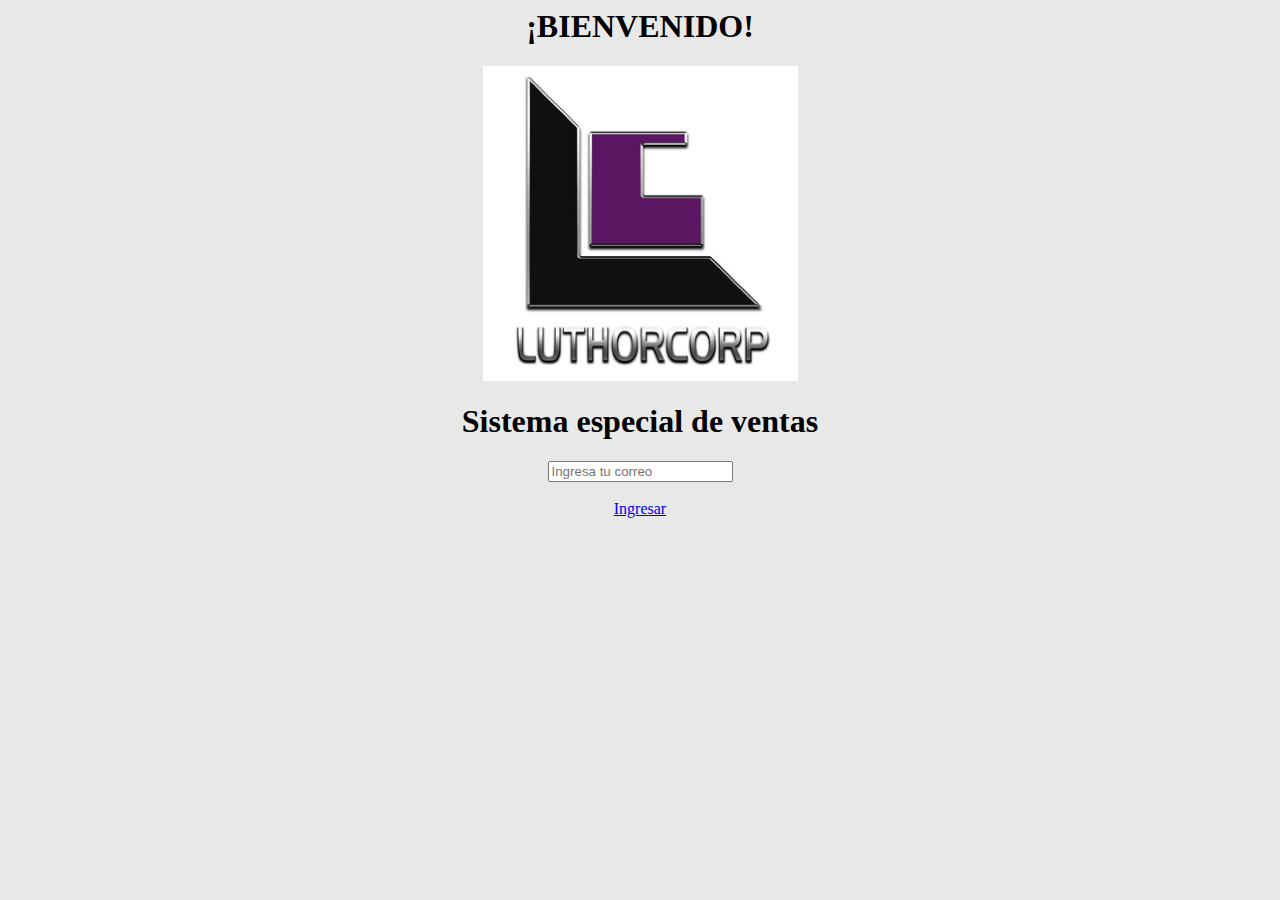
<file: preg1/index.html>
<html>
    <head>
        <title>Pregunta 1</title>
        <link href="estilo.css" type="text/css" rel="stylesheet"/>
        
    </head>
    <body>
        <div>
            <H1>¡BIENVENIDO!</H1>
        </div>
        <div>
            <img   src="logo.JPG" width= 315px height=315px>
        </div>
        <div>
            <h1>Sistema especial de ventas</h1>
        </div>
        <div>
            <input type=”text” placeholder="Ingresa tu correo"/>
        </div>
        <br>
        <div>
            <a href="https://www.google.com" target="_blank" >Ingresar</a>
        </div>
    </body>
</html>
</file>
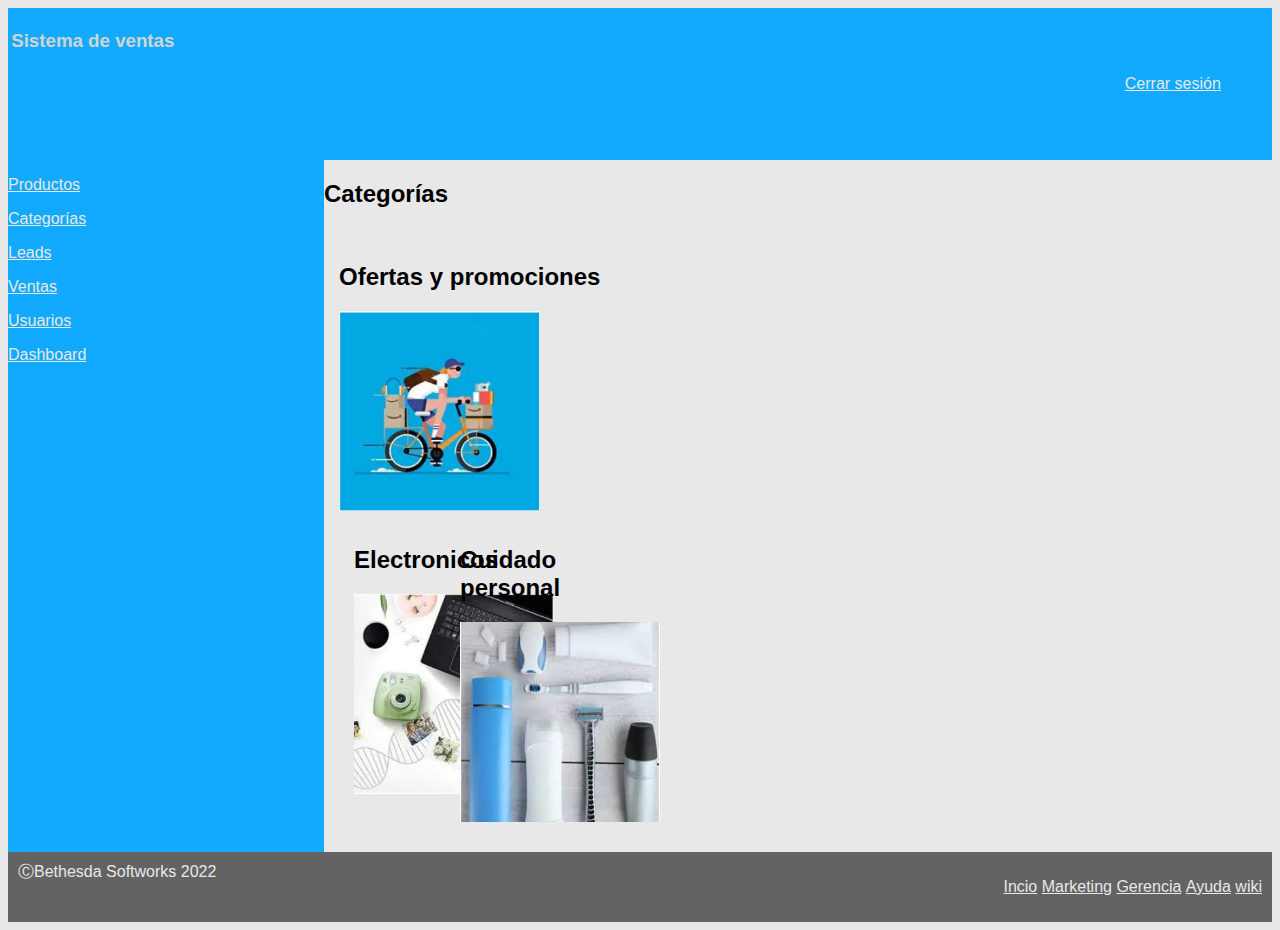
<file: preg2/index.html>
<html>
    <title>Pregunta 2</title>
    <head>
        <link href="estilo.css" type="text/css" rel="stylesheet"/>
    </head>
    <body>
        <header>
            <div class="title">
                <h3>Sistema de ventas</h3>
                
            </div>
            <nav class="headermenu">
                <ul>
                    <li><a href="#">Cerrar sesión</a> </li>
                   
                </ul>
            </nav>
        </header>
        <section>
            <aside>
                
                
                <p><a href="#">Productos</a></p>
                
                       
                </p><a href="#">Categorías</a></p>
            
                <p><a href="#">Leads</a></p>
                
                <p><a href="#">Ventas</a></p>
                
                <p><a href="#">Usuarios</a></p>
                
                <p><a href="#">Dashboard</a></p>
                    
                
            </aside>
            <article>
                <h2>Categorías</h2>
                <div class="row">
                    <div class="column">
                      <h2>Ofertas y promociones</h2>
                      <img   src="01.JPG" width= 200px height=200px>
                    
                    <div class="column">
                      <h2>Electronicos</h2>
                      <img   src="02.JPG" width= 200px height=200px>
                    </div>
                    
                    <div class="column">
                      <h2>Cuidado personal</h2>
                      <img   src="03.JPG" width= 200px height=200px>
                    </div>
                  </div>
            </article>
        </section>
        <footer>
            ⒸBethesda Softworks 2022
            <nav class="footermenu">
                <ul>
                    <li><a href="#">Incio</a> </li>
                    <li><a href="#">Marketing</a> </li>
                    <li><a href="#">Gerencia</a> </li>
                    <li><a href="#">Ayuda</a> </li>
                    <li><a href="#">wiki</a> </li>
                   
                </ul>
            </nav>
        </footer>

    </body>
</html>
</file>
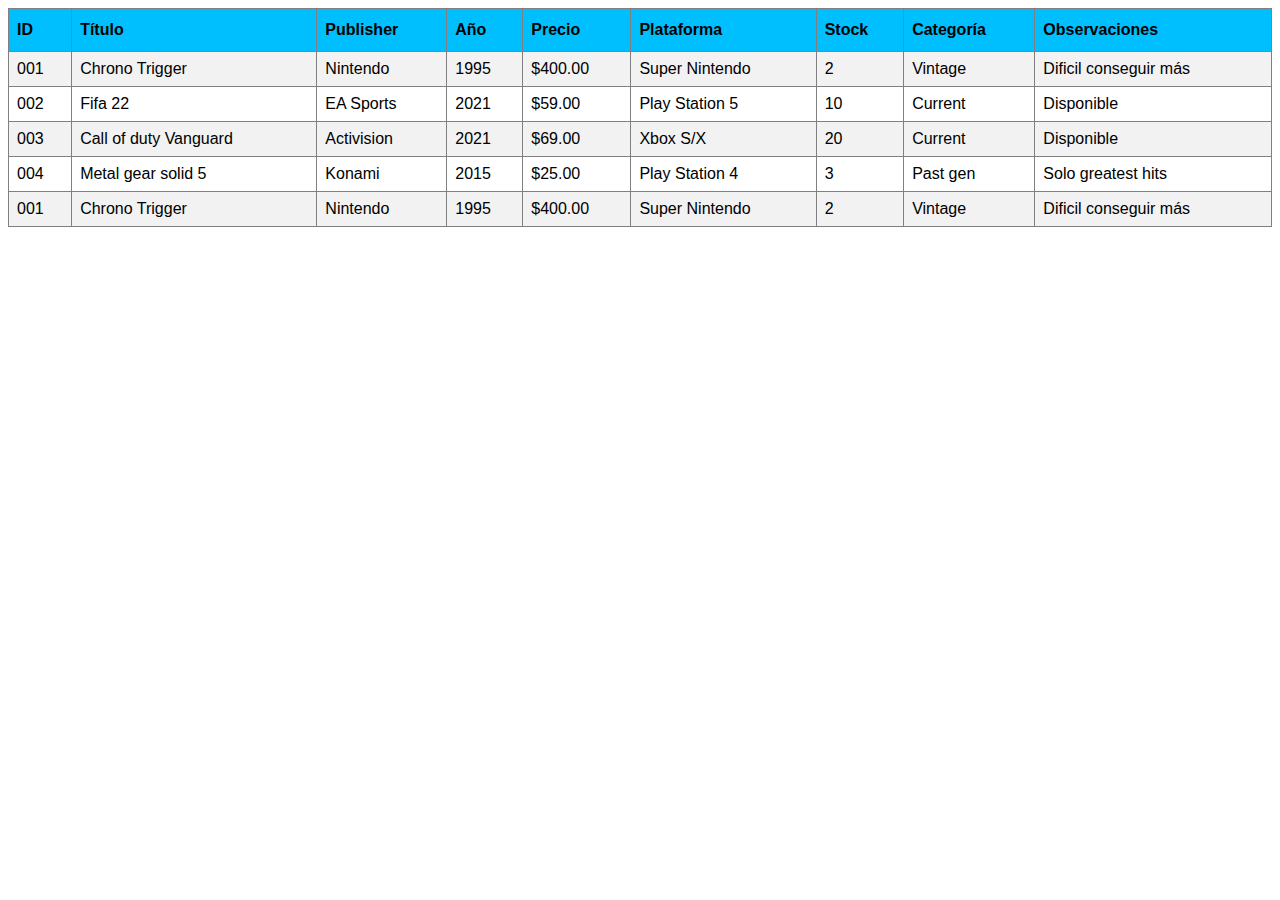
<file: preg3/index.html>
<html>
    <head>
        <title>Pregunta 3</title>
        <link href="estilo.css" type="text/css" rel="stylesheet" />
    </head>
    <body>
    
    
    
    <table id="customers">
      <tr>
        <th>ID</th>
        <th>Título</th>
        <th>Publisher</th>
        <th>Año</th>
        <th>Precio</th>
        <th>Plataforma</th>
        <th>Stock</th>
        <th>Categoría</th>
        <th>Observaciones</th>
      </tr>
      <tr>
        <td>001</td>
        <td>Chrono Trigger</td>
        <td>Nintendo</td>
        <td>1995</td>
        <td>$400.00</td>
        <td>Super Nintendo</td>
        <td>2</td>
        <td>Vintage</td>
        <td>Dificil conseguir más</td>
      </tr>
      <tr>
        <td>002</td>
        <td>Fifa 22</td>
        <td>EA Sports</td>
        <td>2021</td>
        <td>$59.00</td>
        <td>Play Station 5</td>
        <td>10</td>
        <td>Current</td>
        <td>Disponible</td>
      </tr>
      <tr>
        <td>003</td>
        <td>Call of duty Vanguard</td>
        <td>Activision</td>
        <td>2021</td>
        <td>$69.00</td>
        <td>Xbox S/X</td>
        <td>20</td>
        <td>Current</td>
        <td>Disponible</td>
      </tr>
      <tr>
        <td>004</td>
        <td>Metal gear solid 5</td>
        <td>Konami</td>
        <td>2015</td>
        <td>$25.00</td>
        <td>Play Station 4</td>
        <td>3</td>
        <td>Past gen</td>
        <td>Solo greatest hits</td>
      </tr>
      <tr>
        <td>001</td>
        <td>Chrono Trigger</td>
        <td>Nintendo</td>
        <td>1995</td>
        <td>$400.00</td>
        <td>Super Nintendo</td>
        <td>2</td>
        <td>Vintage</td>
        <td>Dificil conseguir más</td>
      </tr>
      
    </table>
    
    </body>
    </html>
</file>
<file: preg1/estilo.css>
body {
    text-align: center;
    background-color: #E8E8E8;
}
</file>
<file: preg2/estilo.css>
body {
    font-family: Arial, Helvetica, sans-serif;
    background-color: E8E8E8;
    
}

section {
    display:flex;
    box-sizing:content-box;
    flex-direction: row;
}
header {
    display:flex;
    padding: 0.2em;
    background-color: 12AAFF;
    color:lightgray;
}

.title {
    size: 10em;
    flex:3;
}

.column {
    float: left;
    width: 28.33%;
    padding: 15px;
  }

.headermenu{
 padding:3em;
 flex:1; 
 text-align: right;  
}

.headermenu ul {
    list-style: none;
}

.headermenu ul li {
    display:inline;
    
}
.footermenu ul li {
    display:inline;
}
.footermenu{
    text-align: right;
    flex:1;   
   }

a {
    color:E8E8E8;

}

aside {
    flex:1;
    background-color: 12AAFF;
    color: E8E8E8;
}

article {
    flex:3;

}

footer {
    display:flex;
    color: E8E8E8;
    background-color: 636363;
    padding: 10px;
}

@media (max-width: 500px) {
    section {
        flex-direction: column;
    }
}
</file>
<file: preg3/estilo.css>
#customers {
    font-family: Arial, Helvetica, sans-serif;
    border-collapse: collapse;
    width: 100%;
    }

    #customers td, #customers th {
    border: 1px solid grey;
    padding: 8px;
    }

    #customers tr:nth-child(even){background-color: #f2f2f2;}

    #customers tr:hover {background-color: #ddd;}

    #customers th {
    padding-top: 12px;
    padding-bottom: 12px;
    text-align: left;
    background-color:deepskyblue;
    color: black;
    }
</file>
